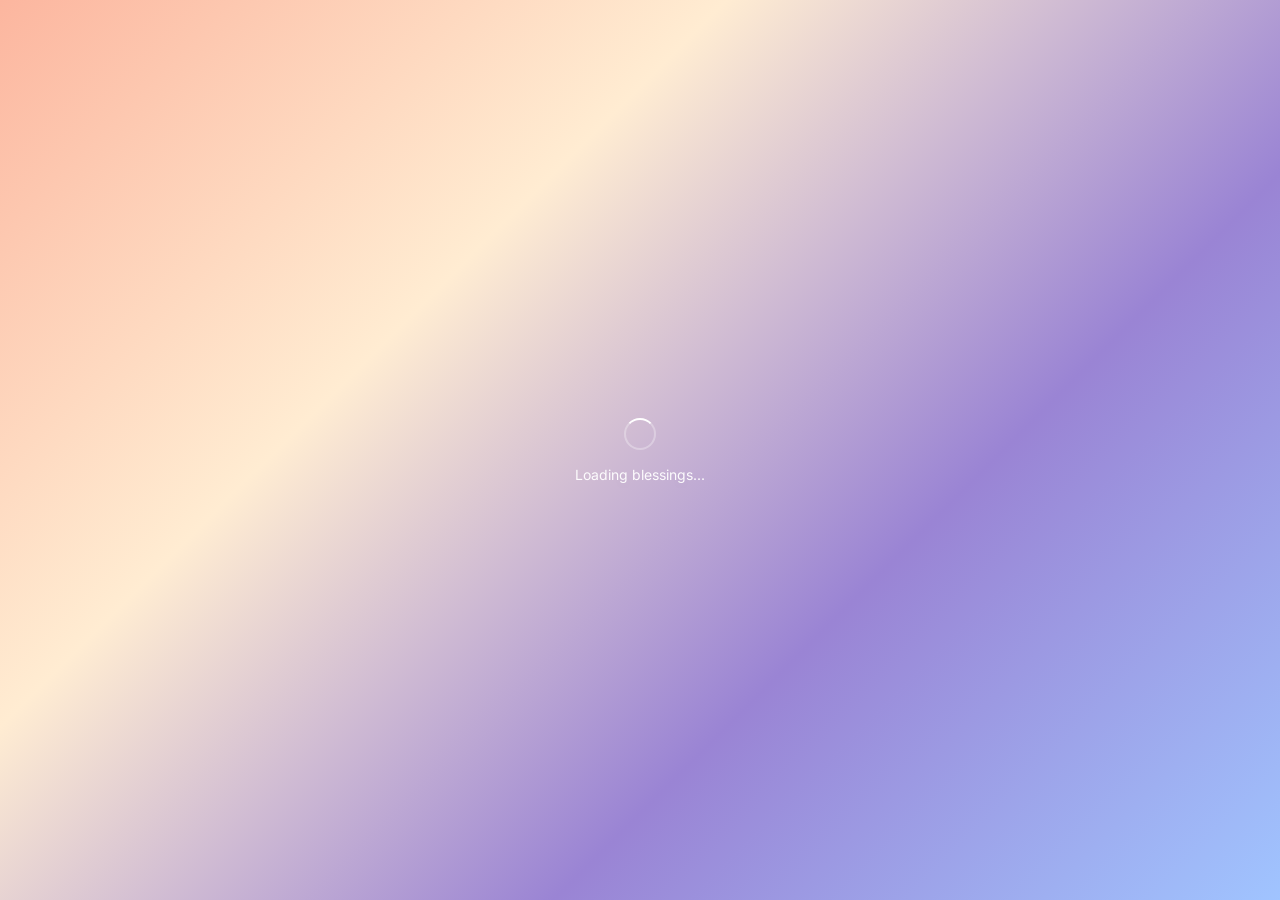
<file: index.html>
<!DOCTYPE html>
<html lang="en" dir="ltr">

<head>
    <meta charset="UTF-8">
    <meta name="viewport" content="width=device-width, initial-scale=1.0, viewport-fit=cover">
    <meta name="description"
        content="Daily reminders of life's blessings - A spiritual PWA to help you reflect and say Alhamdulillah">
    <meta name="keywords" content="blessings, gratitude, spiritual, Islamic, Alhamdulillah, mindfulness">
    <meta name="author" content="Blessing Reminder">

    <!-- PWA Meta Tags -->
    <meta name="theme-color" content="#a0c4ff">
    <meta name="apple-mobile-web-app-capable" content="yes">
    <meta name="apple-mobile-web-app-status-bar-style" content="default">
    <meta name="apple-mobile-web-app-title" content="Alhamdulillah">
    <meta name="mobile-web-app-capable" content="yes">

    <!-- Favicon and Icons -->
    <link rel="icon" type="image/x-icon" href="assets/icons/favicon.ico">
    <link rel="apple-touch-icon" href="assets/icons/apple-touch-icon.png">
    <link rel="manifest" href="manifest.json">

    <!-- Google Fonts: Inter for English, Cairo for Arabic -->
    <link rel="preconnect" href="https://fonts.googleapis.com">
    <link rel="preconnect" href="https://fonts.gstatic.com" crossorigin>
    <link href="https://fonts.googleapis.com/css2?family=Cairo:wght@300;400;700&family=Inter:wght@300;400;700&display=swap" rel="stylesheet">

    <!-- Preload Critical Resources -->
    <link rel="preload" href="assets/css/main.css" as="style">
    <link rel="preload" href="assets/js/app.js" as="script">

    <!-- Stylesheets -->
    <link rel="stylesheet" href="assets/css/main.css">
    <link rel="stylesheet" href="assets/css/animations.css">
    <link rel="stylesheet" href="assets/css/arabic.css">

    <title>Alhamdulillah Reminder</title>
</head>

<body>
    <!-- Screen Glow Element -->
    <div id="glow-effect" class="glow-effect"></div>

    <!-- App Shell -->
    <div id="app" class="app">
        <!-- Header -->
        <header class="header" role="banner">
            <div class="header-content">
                <div class="header-top">
                    <h1 class="app-title">
                        <span class="arabic-text">الحمد لله</span>
                        <span class="english-subtitle">Alhamdulillah</span>
                    </h1>
                    <button class="settings-btn" id="settings-btn" aria-label="Settings">
                        <svg width="20" height="20" viewBox="0 0 24 24" fill="none" stroke="currentColor" stroke-width="2">
                            <circle cx="12" cy="12" r="3"></circle>
                            <path d="M12 1v6m0 6v6m11-7h-6m-6 0H1m17-4a4 4 0 0 1-8 0 4 4 0 0 1 8 0zM7 21a4 4 0 0 1-8 0 4 4 0 0 1 8 0z"></path>
                        </svg>
                    </button>
                </div>
                
                <!-- Language Selector for Content -->
                <div class="content-language-selector">
                    <button data-lang="both" class="lang-btn active">Both</button>
                    <button data-lang="en" class="lang-btn">English</button>
                    <button data-lang="ar" class="lang-btn font-arabic">العربية</button>
                </div>
            </div>
        </header>

        <!-- Main Content -->
        <main class="main-content" role="main">
            <!-- History Sidebar -->
            <aside class="history-sidebar">
                <div class="history-header">
                    <h3 class="history-title">Your Journey</h3>
                    <div class="history-controls">
                        <button class="history-btn" id="history-search-btn" aria-label="Search History">
                            <svg width="16" height="16" viewBox="0 0 24 24" fill="none" stroke="currentColor" stroke-width="2">
                                <circle cx="11" cy="11" r="8"></circle>
                                <path d="m21 21-4.35-4.35"></path>
                            </svg>
                        </button>
                        <button class="history-btn" id="history-clear-btn" aria-label="Clear History">
                            <svg width="16" height="16" viewBox="0 0 24 24" fill="none" stroke="currentColor" stroke-width="2">
                                <polyline points="3,6 5,6 21,6"></polyline>
                                <path d="m19,6v14a2,2 0 0,1-2,2H7a2,2 0 0,1-2-2V6m3,0V4a2,2 0 0,1,2-2h4a2,2 0 0,1,2,2v2"></path>
                            </svg>
                        </button>
                        <button class="history-btn" id="history-toggle-btn" aria-label="Toggle History">
                            <svg width="16" height="16" viewBox="0 0 24 24" fill="none" stroke="currentColor" stroke-width="2">
                                <polyline points="6,9 12,15 18,9"></polyline>
                            </svg>
                        </button>
                    </div>
                </div>
                
                <!-- Search Panel -->
                <div id="history-search-panel" class="history-search-panel">
                    <div class="search-input-container">
                        <input type="text" id="history-search-input" placeholder="Search blessings..." class="search-input">
                        <button id="history-search-clear" class="search-clear-btn">×</button>
                    </div>
                </div>
                
                <!-- History Container -->
                <div id="history-container" class="history-container">
                    <!-- History items will be added here -->
                </div>
                
                <!-- History Stats -->
                <div id="history-stats" class="history-stats">
                    <div class="stats-item">
                        <span class="stats-label">Total:</span>
                        <span class="stats-value" id="stats-total">0</span>
                    </div>
                    <div class="stats-item">
                        <span class="stats-label">Favorites:</span>
                        <span class="stats-value" id="stats-favorites">0</span>
                    </div>
                </div>
            </aside>

            <!-- Main Content Area -->
            <div class="content-area">
                <!-- Blessing Card Container -->
                <section class="blessing-section" aria-live="polite">
                    <div class="blessing-card glass-ui" id="blessing-card">
                        <span id="blessing-number" class="blessing-number"></span>
                        <div class="blessing-content">
                            <div class="blessing-text" id="blessingText">
                                <p class="blessing-arabic" id="blessing-ar" lang="ar" dir="rtl">الحمد لله رب العالمين</p>
                                <p class="blessing-english" id="blessing-en" lang="en" dir="ltr">Praise be to Allah, Lord of all the worlds</p>
                            </div>
                        </div>
                    </div>
                    <p id="interaction-hint" class="interaction-hint">Tap the card to discover another blessing</p>
                </section>
            </div>
        </main>
    </div>

    <!-- Loading Screen -->
    <div class="loading-screen" id="loadingScreen">
        <div class="loading-content">
            <div class="loading-spinner"></div>
            <p class="loading-text">Loading blessings...</p>
        </div>
    </div>

    <!-- JavaScript Modules -->
    <script src="assets/js/storage.js" defer></script>
    <script src="assets/js/language.js" defer></script>
    <script src="assets/js/blessings.js" defer></script>
    <script src="assets/js/history.js" defer></script>
    <script src="assets/js/app.js" defer></script>
</body>

</html>
</file>
<file: assets/css/main.css>
/* Enhanced Main Styles with Beautiful Design */

/* CSS Variables for consistent theming */
:root {
    --primary-gradient: linear-gradient(-45deg, #a0c4ff, #9a84d4, #ffecd2, #fcb69f);
    --glass-bg: rgba(255, 255, 255, 0.35);
    --glass-border: rgba(255, 255, 255, 0.25);
    --text-primary: #0f172a;
    --text-secondary: #334155;
    --text-light: rgba(255, 255, 255, 0.95);
    --text-muted: rgba(255, 255, 255, 0.85);
    --shadow-soft: 0px 4px 30px rgba(0, 0, 0, 0.15);
    --shadow-strong: 0px 2px 10px rgba(0, 0, 0, 0.3);
    --border-radius: 1rem;
    --border-radius-lg: 1.5rem;
}

/* Reset and Base Styles */
* {
    margin: 0;
    padding: 0;
    box-sizing: border-box;
}

html, body {
    height: 100%;
    overflow: hidden;
    font-family: 'Inter', -apple-system, BlinkMacSystemFont, 'Segoe UI', Roboto, sans-serif;
    -webkit-tap-highlight-color: transparent;
    user-select: none;
}

body {
    /* Animated Gradient Background */
    background: var(--primary-gradient);
    background-size: 400% 400%;
    animation: gradient-flow 20s ease infinite;
    color: var(--text-primary);
}

@keyframes gradient-flow {
    0% { background-position: 0% 50%; }
    50% { background-position: 100% 50%; }
    100% { background-position: 0% 50%; }
}

/* Glassmorphism Effect */
.glass-ui {
    background: var(--glass-bg);
    backdrop-filter: blur(20px);
    -webkit-backdrop-filter: blur(20px);
    border: 1px solid var(--glass-border);
    box-shadow: var(--shadow-soft);
}

/* App Container */
.app {
    display: flex;
    flex-direction: column;
    height: 100vh;
    max-width: 80rem;
    margin: 0 auto;
    padding: 1rem;
    gap: 1rem;
}

/* Header Styles */
.header {
    flex-shrink: 0;
    text-align: center;
}

.header-content {
    display: flex;
    flex-direction: column;
    gap: 1rem;
}

.header-top {
    display: flex;
    align-items: flex-start;
    justify-content: space-between;
    position: relative;
}

.app-title {
    display: flex;
    flex-direction: column;
    align-items: center;
    gap: 0.25rem;
    flex: 1;
}

.settings-btn {
    position: absolute;
    top: 0;
    right: 0;
    background: rgba(255, 255, 255, 0.2);
    border: 1px solid rgba(255, 255, 255, 0.3);
    border-radius: 50%;
    width: 2.5rem;
    height: 2.5rem;
    display: flex;
    align-items: center;
    justify-content: center;
    color: var(--text-light);
    cursor: pointer;
    transition: all 0.3s ease;
    backdrop-filter: blur(10px);
    -webkit-backdrop-filter: blur(10px);
}

.settings-btn:hover {
    background: rgba(255, 255, 255, 0.3);
    border-color: rgba(255, 255, 255, 0.4);
    transform: scale(1.05);
}

.settings-btn:active {
    transform: scale(0.95);
}

.settings-btn svg {
    width: 1rem;
    height: 1rem;
}

.arabic-text {
    font-family: 'Cairo', serif;
    font-size: 2.5rem;
    font-weight: 700;
    color: var(--text-light);
    text-shadow: var(--shadow-strong);
}

.english-subtitle {
    font-size: 1.125rem;
    color: var(--text-muted);
    text-shadow: var(--shadow-strong);
    margin-top: -0.25rem;
}

/* Language Selector */
.content-language-selector {
    display: flex;
    align-items: center;
    justify-content: center;
    gap: 0.25rem;
    padding: 0.25rem;
    border-radius: 9999px;
    width: 80%;
    margin: 0 auto;
}

.content-language-selector.glass-ui {
    background: var(--glass-bg);
    backdrop-filter: blur(20px);
    -webkit-backdrop-filter: blur(20px);
    border: 1px solid var(--glass-border);
}

.lang-btn {
    flex: 1;
    padding: 0.375rem 0.5rem;
    border: none;
    border-radius: 9999px;
    font-size: 0.75rem;
    font-weight: 600;
    color: var(--text-light);
    background: transparent;
    cursor: pointer;
    transition: all 0.3s ease;
}

.lang-btn:hover {
    background: rgba(255, 255, 255, 0.1);
}

.lang-btn.active {
    background: white;
    color: #4338ca;
    box-shadow: 0 4px 6px -1px rgb(0 0 0 / 0.1), 0 2px 4px -2px rgb(0 0 0 / 0.1);
}

/* Main Content */
.main-content {
    flex: 1;
    display: flex;
    gap: 1rem;
    min-height: 0;
}

/* Content Area (Main Column) */
.content-area {
    flex: 2;
    display: flex;
    flex-direction: column;
    justify-content: center;
    min-height: 0;
}

/* History Sidebar */
.history-sidebar {
    flex: 1;
    display: flex;
    flex-direction: column;
    min-height: 0;
    max-width: 24rem;
    padding-right: 1rem;
    border-right: 1px solid rgba(255, 255, 255, 0.2);
}

/* Blessing Section */
.blessing-section {
    flex: 1;
    display: flex;
    flex-direction: column;
    justify-content: center;
    align-items: center;
    gap: 1rem;
}

.blessing-card {
    position: relative;
    border-radius: var(--border-radius-lg);
    padding: 3rem;
    cursor: pointer;
    transition: transform 0.15s ease;
    display: flex;
    flex-direction: column;
    align-items: center;
    justify-content: center;
    min-height: 16rem;
    width: 100%;
    max-width: 40rem;
}

.blessing-card:active {
    transform: scale(0.98);
}

.blessing-number {
    position: absolute;
    top: 1rem;
    right: 1rem;
    font-size: 0.75rem;
    font-weight: 600;
    color: rgba(100, 116, 139, 0.7);
}

.blessing-content {
    width: 100%;
    text-align: center;
}

.blessing-text {
    display: flex;
    flex-direction: column;
    gap: 1rem;
}

.blessing-english {
    font-size: 1.5rem;
    font-weight: 400;
    color: var(--text-primary);
    line-height: 1.6;
    text-shadow: 0px 1px 3px rgba(255, 255, 255, 0.8);
}

.blessing-arabic {
    font-family: 'Cairo', serif;
    font-size: 1.875rem;
    font-weight: 700;
    color: #3730a3;
    line-height: 1.8;
    direction: rtl;
    text-shadow: 0px 1px 3px rgba(255, 255, 255, 0.6);
}

.interaction-hint {
    text-align: center;
    margin: 1rem 0;
    font-size: 0.875rem;
    color: var(--text-muted);
    text-shadow: var(--shadow-strong);
    transition: opacity 0.5s ease;
}

/* History Section - Now handled by .history-sidebar */

.history-title {
    font-size: 1rem;
    font-weight: 700;
    color: var(--text-muted);
    text-align: left;
    margin-bottom: 0.5rem;
    text-shadow: var(--shadow-strong);
    flex-shrink: 0;
}

.history-container {
    flex: 1;
    overflow-y: auto;
    padding: 0.25rem;
    display: flex;
    flex-direction: column;
    gap: 0.5rem;
    /* Gradient fade effect */
    mask-image: linear-gradient(to bottom, black 80%, transparent 100%);
    -webkit-mask-image: linear-gradient(to bottom, black 80%, transparent 100%);
}

.history-card {
    background: rgba(255, 255, 255, 0.15);
    backdrop-filter: blur(10px);
    -webkit-backdrop-filter: blur(10px);
    border: 1px solid rgba(255, 255, 255, 0.1);
    border-radius: 0.75rem;
    padding: 0.75rem;
    text-align: center;
    transition: all 0.3s ease;
    cursor: pointer;
}

.history-card:hover {
    background: rgba(255, 255, 255, 0.2);
    border-color: rgba(255, 255, 255, 0.2);
    transform: translateY(-2px);
}

.history-card .blessing-english {
    font-size: 0.75rem;
    color: rgba(15, 23, 42, 0.9);
    margin-bottom: 0.25rem;
    text-shadow: 0px 1px 2px rgba(255, 255, 255, 0.7);
    line-height: 1.4;
}

.history-card .blessing-arabic {
    font-size: 0.875rem;
    color: rgba(55, 48, 163, 0.95);
    text-shadow: 0px 1px 2px rgba(255, 255, 255, 0.5);
    line-height: 1.5;
}



/* Loading Screen */
.loading-screen {
    position: fixed;
    top: 0;
    left: 0;
    width: 100%;
    height: 100%;
    background: var(--primary-gradient);
    display: flex;
    align-items: center;
    justify-content: center;
    z-index: 1000;
    opacity: 0;
    visibility: hidden;
    transition: all 0.3s ease;
}

.loading-screen.active {
    opacity: 1;
    visibility: visible;
}

.loading-content {
    text-align: center;
    color: var(--text-light);
}

.loading-spinner {
    width: 2rem;
    height: 2rem;
    border: 2px solid rgba(255, 255, 255, 0.3);
    border-top: 2px solid white;
    border-radius: 50%;
    animation: spin 1s linear infinite;
    margin: 0 auto 1rem;
}

.loading-text {
    font-size: 0.875rem;
    text-shadow: var(--shadow-soft);
}

@keyframes spin {
    0% { transform: rotate(0deg); }
    100% { transform: rotate(360deg); }
}

/* Screen Glow Effect */
.glow-effect {
    position: fixed;
    top: 0;
    left: 0;
    width: 100%;
    height: 100%;
    pointer-events: none;
    background: radial-gradient(circle, rgba(255, 255, 255, 0.5) 0%, rgba(255, 255, 255, 0) 70%);
    opacity: 0;
    transform: scale(0.8);
    transition: transform 1.0s cubic-bezier(0.23, 1, 0.32, 1), opacity 1.0s cubic-bezier(0.23, 1, 0.32, 1);
    z-index: 10;
}

.glow-effect.active {
    transform: scale(1.5);
    opacity: 1;
}

/* Responsive Design */
@media (max-width: 768px) {
    .main-content {
        flex-direction: column;
    }
    
    .content-area {
        flex: none;
    }
    
    .history-sidebar {
        flex: none;
        max-width: none;
        max-height: 20rem;
        padding-right: 0;
        border-right: none;
        border-bottom: 1px solid rgba(255, 255, 255, 0.2);
        padding-bottom: 1rem;
        margin-bottom: 1rem;
    }
    
    .blessing-card {
        padding: 2rem;
        min-height: 12rem;
    }
    
    .blessing-english {
        font-size: 1.25rem;
    }
    
    .blessing-arabic {
        font-size: 1.5rem;
    }
    
    .history-title {
        text-align: center;
    }
}

@media (min-width: 769px) {
    .app {
        padding: 1.5rem;
    }
    
    .blessing-card {
        padding: 3.5rem;
    }
    
    .blessing-english {
        font-size: 1.75rem;
    }
    
    .blessing-arabic {
        font-size: 2.25rem;
    }
}

/* Accessibility */
@media (prefers-reduced-motion: reduce) {
    * {
        animation-duration: 0.01ms !important;
        animation-iteration-count: 1 !important;
        transition-duration: 0.01ms !important;
    }
}

/* Focus styles for keyboard navigation */
.lang-btn:focus,
.blessing-card:focus,
.nav-btn:focus {
    outline: 2px solid rgba(255, 255, 255, 0.8);
    outline-offset: 2px;
}

/* Settings Modal */
.settings-modal {
    position: fixed;
    top: 0;
    left: 0;
    width: 100%;
    height: 100%;
    background: rgba(0, 0, 0, 0.5);
    display: flex;
    align-items: center;
    justify-content: center;
    z-index: 1000;
    opacity: 0;
    visibility: hidden;
    transition: all 0.3s ease;
    backdrop-filter: blur(5px);
    -webkit-backdrop-filter: blur(5px);
}

.settings-modal.active {
    opacity: 1;
    visibility: visible;
}

.settings-content {
    width: 90%;
    max-width: 400px;
    border-radius: var(--border-radius-lg);
    padding: 1.5rem;
    transform: scale(0.9);
    transition: transform 0.3s ease;
}

.settings-modal.active .settings-content {
    transform: scale(1);
}

.settings-header {
    display: flex;
    align-items: center;
    justify-content: space-between;
    margin-bottom: 1.5rem;
}

.settings-header h2 {
    font-size: 1.25rem;
    font-weight: 700;
    color: var(--text-primary);
    margin: 0;
}

.close-btn {
    background: none;
    border: none;
    color: var(--text-secondary);
    cursor: pointer;
    padding: 0.25rem;
    border-radius: 0.25rem;
    transition: all 0.2s ease;
}

.close-btn:hover {
    background: rgba(0, 0, 0, 0.1);
    color: var(--text-primary);
}

.settings-body {
    display: flex;
    flex-direction: column;
    gap: 1rem;
}

.setting-item {
    display: flex;
    align-items: center;
    justify-content: space-between;
    padding: 0.75rem 0;
    border-bottom: 1px solid rgba(0, 0, 0, 0.1);
}

.setting-item:last-child {
    border-bottom: none;
}

.setting-item label {
    font-weight: 500;
    color: var(--text-primary);
}

.setting-item input[type="checkbox"] {
    width: 1.25rem;
    height: 1.25rem;
}

.setting-item input[type="range"] {
    flex: 1;
    margin: 0 0.5rem;
}

.reset-btn {
    background: #ef4444;
    color: white;
    border: none;
    padding: 0.5rem 1rem;
    border-radius: 0.5rem;
    cursor: pointer;
    font-weight: 500;
    transition: background 0.2s ease;
}

.reset-btn:hover {
    background: #dc2626;
}

/* Hide scrollbar but keep functionality */
.history-container::-webkit-scrollbar {
    display: none;
}

.history-container {
    -ms-overflow-style: none;
    scrollbar-width: none;
}
/* Notification System Styles */
.notification {
    position: fixed;
    top: 20px;
    right: 20px;
    z-index: 10000;
    max-width: 400px;
    transform: translateX(100%);
    transition: transform 0.3s ease-in-out;
}

.notification.show {
    transform: translateX(0);
}

.notification-content {
    background: var(--glass-bg);
    backdrop-filter: blur(20px);
    -webkit-backdrop-filter: blur(20px);
    border: 1px solid var(--glass-border);
    border-radius: var(--border-radius);
    padding: 1rem;
    box-shadow: var(--shadow-soft);
    display: flex;
    align-items: center;
    justify-content: space-between;
    gap: 1rem;
}

.notification-message {
    color: var(--text-primary);
    font-size: 0.9rem;
    line-height: 1.4;
    flex: 1;
}

.notification-close {
    background: none;
    border: none;
    color: var(--text-secondary);
    font-size: 1.2rem;
    cursor: pointer;
    padding: 0.25rem;
    border-radius: 50%;
    transition: background-color 0.2s ease;
    flex-shrink: 0;
}

.notification-close:hover {
    background-color: rgba(0, 0, 0, 0.1);
}

/* Notification Types */
.notification-success .notification-content {
    border-left: 4px solid #10b981;
}

.notification-error .notification-content {
    border-left: 4px solid #ef4444;
}

.notification-warning .notification-content {
    border-left: 4px solid #f59e0b;
}

.notification-info .notification-content {
    border-left: 4px solid #3b82f6;
}

/* Mobile responsive notifications */
@media (max-width: 768px) {
    .notification {
        top: 10px;
        right: 10px;
        left: 10px;
        max-width: none;
        transform: translateY(-100%);
    }
    
    .notification.show {
        transform: translateY(0);
    }
    
    .notification-content {
        padding: 0.75rem;
    }
    
    .notification-message {
        font-size: 0.85rem;
    }
}
/*
 History Interface Styles */
.history-header {
    display: flex;
    align-items: center;
    justify-content: space-between;
    margin-bottom: 0.75rem;
    flex-shrink: 0;
}

.history-controls {
    display: flex;
    gap: 0.25rem;
}

.history-btn {
    background: rgba(255, 255, 255, 0.2);
    border: 1px solid rgba(255, 255, 255, 0.3);
    border-radius: 0.5rem;
    width: 2rem;
    height: 2rem;
    display: flex;
    align-items: center;
    justify-content: center;
    color: var(--text-light);
    cursor: pointer;
    transition: all 0.3s ease;
    backdrop-filter: blur(10px);
    -webkit-backdrop-filter: blur(10px);
}

.history-btn:hover {
    background: rgba(255, 255, 255, 0.3);
    border-color: rgba(255, 255, 255, 0.4);
    transform: scale(1.05);
}

.history-btn:active {
    transform: scale(0.95);
}

.history-btn svg {
    width: 0.875rem;
    height: 0.875rem;
}

/* Search Panel */
.history-search-panel {
    background: rgba(255, 255, 255, 0.15);
    backdrop-filter: blur(10px);
    -webkit-backdrop-filter: blur(10px);
    border: 1px solid rgba(255, 255, 255, 0.2);
    border-radius: var(--border-radius);
    padding: 1rem;
    margin-bottom: 0.75rem;
    display: none;
    flex-direction: column;
    gap: 0.75rem;
    flex-shrink: 0;
}

.history-search-panel.active {
    display: flex;
}

.search-input-container {
    position: relative;
    display: flex;
    align-items: center;
}

.search-input {
    width: 100%;
    padding: 0.75rem 2.5rem 0.75rem 1rem;
    border: 1px solid rgba(255, 255, 255, 0.3);
    border-radius: 0.5rem;
    background: rgba(255, 255, 255, 0.2);
    backdrop-filter: blur(10px);
    -webkit-backdrop-filter: blur(10px);
    color: var(--text-primary);
    font-size: 0.875rem;
    transition: all 0.3s ease;
}

.search-input::placeholder {
    color: rgba(15, 23, 42, 0.6);
}

.search-input:focus {
    outline: none;
    border-color: rgba(255, 255, 255, 0.5);
    background: rgba(255, 255, 255, 0.3);
}

.search-clear-btn {
    position: absolute;
    right: 0.5rem;
    background: none;
    border: none;
    color: var(--text-secondary);
    font-size: 1.25rem;
    cursor: pointer;
    padding: 0.25rem;
    border-radius: 50%;
    transition: all 0.2s ease;
    display: none;
}

.search-clear-btn.visible {
    display: block;
}

.search-clear-btn:hover {
    background: rgba(0, 0, 0, 0.1);
    color: var(--text-primary);
}



/* Enhanced History Cards */
.history-card {
    position: relative;
    background: rgba(255, 255, 255, 0.15);
    backdrop-filter: blur(10px);
    -webkit-backdrop-filter: blur(10px);
    border: 1px solid rgba(255, 255, 255, 0.1);
    border-radius: 0.75rem;
    padding: 0.75rem;
    text-align: center;
    transition: all 0.3s ease;
    cursor: pointer;
}

.history-card:hover {
    background: rgba(255, 255, 255, 0.2);
    border-color: rgba(255, 255, 255, 0.2);
    transform: translateY(-2px);
}

.history-card.marked {
    border-left: 4px solid #f59e0b;
    background: rgba(245, 158, 11, 0.1);
}

.history-card-header {
    display: flex;
    align-items: center;
    justify-content: space-between;
    margin-bottom: 0.5rem;
    gap: 0.5rem;
}

.history-card-info {
    display: flex;
    align-items: center;
    gap: 0.5rem;
    flex: 1;
}

.history-card-timestamp {
    font-size: 0.625rem;
    color: rgba(15, 23, 42, 0.6);
    font-weight: 500;
}

.history-card-id {
    font-size: 0.625rem;
    color: rgba(15, 23, 42, 0.4);
    font-weight: 500;
    background: rgba(255, 255, 255, 0.2);
    padding: 0.125rem 0.25rem;
    border-radius: 0.25rem;
    font-family: monospace;
    min-width: 1.5rem;
    text-align: center;
}

.history-card-actions {
    display: flex;
    gap: 0.25rem;
    opacity: 0;
    transition: opacity 0.3s ease;
}

.history-card:hover .history-card-actions {
    opacity: 1;
}

.history-card-btn {
    background: rgba(255, 255, 255, 0.3);
    border: 1px solid rgba(255, 255, 255, 0.4);
    border-radius: 0.25rem;
    width: 1.5rem;
    height: 1.5rem;
    display: flex;
    align-items: center;
    justify-content: center;
    color: var(--text-primary);
    cursor: pointer;
    transition: all 0.2s ease;
    backdrop-filter: blur(5px);
    -webkit-backdrop-filter: blur(5px);
}

.history-card-btn:hover {
    background: rgba(255, 255, 255, 0.4);
    transform: scale(1.1);
}

.history-card-btn svg {
    width: 0.75rem;
    height: 0.75rem;
}

.history-card-btn.favorite.active {
    background: #f59e0b;
    border-color: #f59e0b;
    color: white;
}

.history-card-btn.delete:hover {
    background: #ef4444;
    border-color: #ef4444;
    color: white;
}

.history-card-content {
    display: flex;
    flex-direction: column;
    gap: 0.25rem;
}

.history-card .blessing-english {
    font-size: 0.875rem;
    color: rgba(15, 23, 42, 0.9);
    text-shadow: 0px 1px 2px rgba(255, 255, 255, 0.7);
    line-height: 1.4;
}

.history-card .blessing-arabic {
    font-size: 1rem;
    color: rgba(55, 48, 163, 0.95);
    text-shadow: 0px 1px 2px rgba(255, 255, 255, 0.5);
    line-height: 1.6;
}

.history-card-category {
    font-size: 0.625rem;
    color: rgba(15, 23, 42, 0.5);
    font-weight: 600;
    text-transform: uppercase;
    letter-spacing: 0.05em;
    margin-top: 0.25rem;
}

/* History Stats */
.history-stats {
    display: flex;
    justify-content: center;
    gap: 1rem;
    padding: 0.75rem;
    background: rgba(255, 255, 255, 0.1);
    backdrop-filter: blur(10px);
    -webkit-backdrop-filter: blur(10px);
    border: 1px solid rgba(255, 255, 255, 0.15);
    border-radius: var(--border-radius);
    margin-top: 0.75rem;
    flex-shrink: 0;
}

.stats-item {
    display: flex;
    flex-direction: column;
    align-items: center;
    gap: 0.25rem;
}

.stats-label {
    font-size: 0.625rem;
    color: rgba(15, 23, 42, 0.6);
    font-weight: 600;
    text-transform: uppercase;
    letter-spacing: 0.05em;
}

.stats-value {
    font-size: 1rem;
    color: var(--text-primary);
    font-weight: 700;
}

/* Empty State */
.history-empty {
    display: flex;
    flex-direction: column;
    align-items: center;
    justify-content: center;
    padding: 2rem;
    text-align: center;
    color: rgba(15, 23, 42, 0.6);
    min-height: 8rem;
}

.history-empty-icon {
    width: 3rem;
    height: 3rem;
    margin-bottom: 1rem;
    opacity: 0.5;
}

.history-empty-text {
    font-size: 0.875rem;
    line-height: 1.5;
}

/* Confirmation Dialog */
.confirmation-dialog {
    position: fixed;
    top: 0;
    left: 0;
    width: 100%;
    height: 100%;
    background: rgba(0, 0, 0, 0.5);
    display: flex;
    align-items: center;
    justify-content: center;
    z-index: 10000;
    opacity: 0;
    visibility: hidden;
    transition: all 0.3s ease;
    backdrop-filter: blur(5px);
    -webkit-backdrop-filter: blur(5px);
}

.confirmation-dialog.active {
    opacity: 1;
    visibility: visible;
}

.confirmation-content {
    background: var(--glass-bg);
    backdrop-filter: blur(20px);
    -webkit-backdrop-filter: blur(20px);
    border: 1px solid var(--glass-border);
    border-radius: var(--border-radius-lg);
    padding: 1.5rem;
    max-width: 300px;
    width: 90%;
    text-align: center;
    transform: scale(0.9);
    transition: transform 0.3s ease;
}

.confirmation-dialog.active .confirmation-content {
    transform: scale(1);
}

.confirmation-title {
    font-size: 1.125rem;
    font-weight: 700;
    color: var(--text-primary);
    margin-bottom: 0.5rem;
}

.confirmation-message {
    font-size: 0.875rem;
    color: var(--text-secondary);
    margin-bottom: 1.5rem;
    line-height: 1.5;
}

.confirmation-actions {
    display: flex;
    gap: 0.75rem;
    justify-content: center;
}

.confirmation-btn {
    padding: 0.5rem 1rem;
    border: none;
    border-radius: 0.5rem;
    font-size: 0.875rem;
    font-weight: 500;
    cursor: pointer;
    transition: all 0.2s ease;
    min-width: 4rem;
}

.confirmation-btn.primary {
    background: #ef4444;
    color: white;
}

.confirmation-btn.primary:hover {
    background: #dc2626;
}

.confirmation-btn.secondary {
    background: rgba(255, 255, 255, 0.2);
    color: var(--text-primary);
    border: 1px solid rgba(255, 255, 255, 0.3);
}

.confirmation-btn.secondary:hover {
    background: rgba(255, 255, 255, 0.3);
}

/* Responsive adjustments for history */
@media (max-width: 768px) {
    .history-controls {
        gap: 0.125rem;
    }
    
    .history-btn {
        width: 1.75rem;
        height: 1.75rem;
    }
    
    .history-btn svg {
        width: 0.75rem;
        height: 0.75rem;
    }
    

    
    .history-stats {
        gap: 0.75rem;
    }
    
    .stats-item {
        gap: 0.125rem;
    }
}

/* Animation for history items */
@keyframes slideInUp {
    from {
        opacity: 0;
        transform: translateY(20px);
    }
    to {
        opacity: 1;
        transform: translateY(0);
    }
}

.history-card.slide-in-up {
    animation: slideInUp 0.3s ease-out;
}

/* Toggle button rotation */
.history-toggle-btn.collapsed svg {
    transform: rotate(180deg);
}

.history-toggle-btn svg {
    transition: transform 0.3s ease;
}

/* History container collapsed state */
.history-container.collapsed {
    display: none;
}

.history-stats.collapsed {
    display: none;
}

/* Frequency Stats */
.frequency-stats {
    display: flex;
    justify-content: center;
    gap: 1rem;
    margin-top: 0.5rem;
    padding-top: 0.5rem;
    border-top: 1px solid rgba(255, 255, 255, 0.1);
}

.frequency-stat {
    display: flex;
    flex-direction: column;
    align-items: center;
    gap: 0.25rem;
}

.frequency-stat .stat-label {
    font-size: 0.7rem;
    color: var(--text-muted);
    opacity: 0.8;
    text-transform: uppercase;
    letter-spacing: 0.5px;
}

.frequency-stat .stat-value {
    font-size: 0.9rem;
    font-weight: 600;
    color: var(--text-light);
}

/* Error States */
.loading-screen.error .loading-content,
.loading-screen.warning .loading-content {
    text-align: center;
}

.error-icon {
    font-size: 3rem;
    margin-bottom: 1rem;
}

.error-title {
    color: var(--text-light);
    font-size: 1.5rem;
    margin-bottom: 0.5rem;
    font-weight: 600;
}

.error-message {
    color: var(--text-muted);
    font-size: 1rem;
    margin-bottom: 2rem;
    line-height: 1.5;
}

.retry-btn {
    background: var(--glass-bg);
    border: 1px solid var(--glass-border);
    color: var(--text-light);
    padding: 0.75rem 2rem;
    border-radius: var(--border-radius);
    font-size: 1rem;
    font-weight: 500;
    cursor: pointer;
    transition: all 0.3s ease;
    backdrop-filter: blur(10px);
}

.retry-btn:hover {
    background: rgba(255, 255, 255, 0.5);
    transform: translateY(-2px);
}
</file>
<file: assets/css/animations.css>
/* Enhanced Animations for Beautiful Interactions */

/* Fade-in animation for new blessings */
@keyframes fadeIn {
    from { 
        opacity: 0; 
        transform: translateY(10px); 
    }
    to { 
        opacity: 1; 
        transform: translateY(0); 
    }
}

.fade-in {
    animation: fadeIn 0.8s ease-in-out;
}

/* Slide up animation for history cards */
@keyframes slideInUp {
    from { 
        opacity: 0; 
        transform: translateY(25px); 
    }
    to { 
        opacity: 1; 
        transform: translateY(0); 
    }
}

.slide-in-up {
    animation: slideInUp 0.6s ease-out;
}

/* Pulse animation for interactive elements */
@keyframes pulse {
    0%, 100% {
        transform: scale(1);
    }
    50% {
        transform: scale(1.05);
    }
}

.pulse {
    animation: pulse 2s ease-in-out infinite;
}

/* Gentle bounce for buttons */
@keyframes gentleBounce {
    0%, 20%, 50%, 80%, 100% {
        transform: translateY(0);
    }
    40% {
        transform: translateY(-3px);
    }
    60% {
        transform: translateY(-2px);
    }
}

.gentle-bounce {
    animation: gentleBounce 0.6s ease;
}

/* Shimmer effect for loading states */
@keyframes shimmer {
    0% {
        background-position: -200px 0;
    }
    100% {
        background-position: calc(200px + 100%) 0;
    }
}

.shimmer {
    background: linear-gradient(90deg, transparent, rgba(255, 255, 255, 0.4), transparent);
    background-size: 200px 100%;
    animation: shimmer 1.5s infinite;
}

/* Floating animation for decorative elements */
@keyframes float {
    0%, 100% {
        transform: translateY(0px);
    }
    50% {
        transform: translateY(-10px);
    }
}

.float {
    animation: float 3s ease-in-out infinite;
}

/* Scale animation for card interactions */
@keyframes scaleIn {
    from {
        transform: scale(0.9);
        opacity: 0;
    }
    to {
        transform: scale(1);
        opacity: 1;
    }
}

.scale-in {
    animation: scaleIn 0.3s ease-out;
}

/* Rotate animation for loading spinner */
@keyframes rotate {
    from {
        transform: rotate(0deg);
    }
    to {
        transform: rotate(360deg);
    }
}

.rotate {
    animation: rotate 1s linear infinite;
}

/* Glow pulse for special moments */
@keyframes glowPulse {
    0%, 100% {
        box-shadow: 0 0 5px rgba(255, 255, 255, 0.3);
    }
    50% {
        box-shadow: 0 0 20px rgba(255, 255, 255, 0.6), 0 0 30px rgba(255, 255, 255, 0.4);
    }
}

.glow-pulse {
    animation: glowPulse 2s ease-in-out infinite;
}

/* Typewriter effect for text */
@keyframes typewriter {
    from {
        width: 0;
    }
    to {
        width: 100%;
    }
}

.typewriter {
    overflow: hidden;
    white-space: nowrap;
    animation: typewriter 2s steps(40, end);
}

/* Smooth transitions for all interactive elements */
.smooth-transition {
    transition: all 0.3s cubic-bezier(0.4, 0, 0.2, 1);
}

/* Hover animations */
.hover-lift:hover {
    transform: translateY(-2px);
    box-shadow: 0 8px 25px rgba(0, 0, 0, 0.15);
}

.hover-glow:hover {
    box-shadow: 0 0 20px rgba(255, 255, 255, 0.3);
}

/* Focus animations */
.focus-ring:focus {
    outline: none;
    box-shadow: 0 0 0 3px rgba(255, 255, 255, 0.5);
}

/* Stagger animation for multiple elements */
.stagger-1 { animation-delay: 0.1s; }
.stagger-2 { animation-delay: 0.2s; }
.stagger-3 { animation-delay: 0.3s; }
.stagger-4 { animation-delay: 0.4s; }
.stagger-5 { animation-delay: 0.5s; }

/* Entrance animations */
@keyframes slideInFromLeft {
    from {
        transform: translateX(-100%);
        opacity: 0;
    }
    to {
        transform: translateX(0);
        opacity: 1;
    }
}

@keyframes slideInFromRight {
    from {
        transform: translateX(100%);
        opacity: 0;
    }
    to {
        transform: translateX(0);
        opacity: 1;
    }
}

@keyframes slideInFromTop {
    from {
        transform: translateY(-100%);
        opacity: 0;
    }
    to {
        transform: translateY(0);
        opacity: 1;
    }
}

@keyframes slideInFromBottom {
    from {
        transform: translateY(100%);
        opacity: 0;
    }
    to {
        transform: translateY(0);
        opacity: 1;
    }
}

.slide-in-left { animation: slideInFromLeft 0.6s ease-out; }
.slide-in-right { animation: slideInFromRight 0.6s ease-out; }
.slide-in-top { animation: slideInFromTop 0.6s ease-out; }
.slide-in-bottom { animation: slideInFromBottom 0.6s ease-out; }

/* Reduced motion preferences */
@media (prefers-reduced-motion: reduce) {
    .fade-in,
    .slide-in-up,
    .pulse,
    .gentle-bounce,
    .shimmer,
    .float,
    .scale-in,
    .rotate,
    .glow-pulse,
    .typewriter,
    .slide-in-left,
    .slide-in-right,
    .slide-in-top,
    .slide-in-bottom {
        animation: none;
    }
    
    .smooth-transition {
        transition: none;
    }
}
</file>
<file: assets/css/arabic.css>
/* Enhanced Arabic Typography and RTL Support */

/* Arabic Font Family */
.font-arabic,
.arabic-text,
.blessing-arabic {
    font-family: 'Cairo', 'Amiri', 'Scheherazade New', 'Noto Sans Arabic', serif;
}

/* RTL Support */
[dir="rtl"] {
    direction: rtl;
    text-align: right;
}

[lang="ar"] {
    direction: rtl;
    text-align: right;
}

/* Arabic Text Styling */
.arabic-text {
    font-weight: 700;
    line-height: 1.6;
    letter-spacing: 0.02em;
}

.blessing-arabic {
    font-weight: 700;
    line-height: 1.8;
    letter-spacing: 0.01em;
    text-align: center;
    direction: rtl;
    unicode-bidi: embed;
}

/* Arabic Typography Scale */
.arabic-xs { font-size: 0.75rem; }
.arabic-sm { font-size: 0.875rem; }
.arabic-base { font-size: 1rem; }
.arabic-lg { font-size: 1.125rem; }
.arabic-xl { font-size: 1.25rem; }
.arabic-2xl { font-size: 1.5rem; }
.arabic-3xl { font-size: 1.875rem; }
.arabic-4xl { font-size: 2.25rem; }
.arabic-5xl { font-size: 3rem; }

/* Arabic Font Weights */
.arabic-light { font-weight: 300; }
.arabic-normal { font-weight: 400; }
.arabic-medium { font-weight: 500; }
.arabic-semibold { font-weight: 600; }
.arabic-bold { font-weight: 700; }

/* Enhanced Arabic Readability */
.arabic-text,
.blessing-arabic {
    /* Better text rendering for Arabic */
    text-rendering: optimizeLegibility;
    -webkit-font-smoothing: antialiased;
    -moz-osx-font-smoothing: grayscale;
    
    /* Improved spacing for Arabic characters */
    word-spacing: 0.1em;
    
    /* Better line height for Arabic text */
    line-height: 1.8;
}

/* Arabic Diacritics Support */
.arabic-with-diacritics {
    line-height: 2.2;
    font-feature-settings: "kern" 1, "liga" 1, "calt" 1, "mark" 1, "mkmk" 1;
}

/* RTL Layout Adjustments */
[dir="rtl"] .blessing-card {
    text-align: center;
}

[dir="rtl"] .blessing-number {
    left: 1rem;
    right: auto;
}

[dir="rtl"] .content-language-selector {
    flex-direction: row-reverse;
}

/* Arabic Button Styles */
.lang-btn.font-arabic {
    font-weight: 600;
    letter-spacing: 0.02em;
}

/* Mixed Content (Arabic + English) */
.mixed-content {
    display: flex;
    flex-direction: column;
    gap: 0.75rem;
    text-align: center;
}

.mixed-content .english-part {
    direction: ltr;
    text-align: center;
}

.mixed-content .arabic-part {
    direction: rtl;
    text-align: center;
}

/* Arabic Numerals */
.arabic-numerals {
    font-feature-settings: "lnum" 1;
}

/* Enhanced Arabic Colors */
.text-arabic-primary {
    color: #4338ca;
}

.text-arabic-secondary {
    color: #6366f1;
}

.text-arabic-muted {
    color: rgba(67, 56, 202, 0.7);
}

/* Arabic Text Shadows for Better Readability */
.arabic-text-shadow {
    text-shadow: 0 2px 4px rgba(0, 0, 0, 0.1);
}

.arabic-text-shadow-strong {
    text-shadow: 0 2px 8px rgba(0, 0, 0, 0.2);
}

/* Responsive Arabic Typography */
@media (max-width: 640px) {
    .arabic-text {
        font-size: 2rem;
    }
    
    .blessing-arabic {
        font-size: 1.25rem;
        line-height: 1.7;
    }
}

@media (min-width: 641px) and (max-width: 1024px) {
    .arabic-text {
        font-size: 2.5rem;
    }
    
    .blessing-arabic {
        font-size: 1.5rem;
        line-height: 1.8;
    }
}

@media (min-width: 1025px) {
    .arabic-text {
        font-size: 3rem;
    }
    
    .blessing-arabic {
        font-size: 1.875rem;
        line-height: 1.9;
    }
}

/* Arabic Animation Adjustments */
@keyframes arabicFadeIn {
    from {
        opacity: 0;
        transform: translateY(10px) scale(0.98);
    }
    to {
        opacity: 1;
        transform: translateY(0) scale(1);
    }
}

.arabic-fade-in {
    animation: arabicFadeIn 0.8s ease-out;
}

/* Arabic Accessibility */
.arabic-text:focus,
.blessing-arabic:focus {
    outline: 2px solid #4338ca;
    outline-offset: 2px;
    border-radius: 0.25rem;
}

/* High Contrast Mode Support */
@media (prefers-contrast: high) {
    .arabic-text,
    .blessing-arabic {
        font-weight: 700;
        text-shadow: none;
    }
}

/* Print Styles for Arabic */
@media print {
    .arabic-text,
    .blessing-arabic {
        color: black !important;
        text-shadow: none !important;
        font-size: 14pt !important;
        line-height: 1.6 !important;
    }
}
</file>
